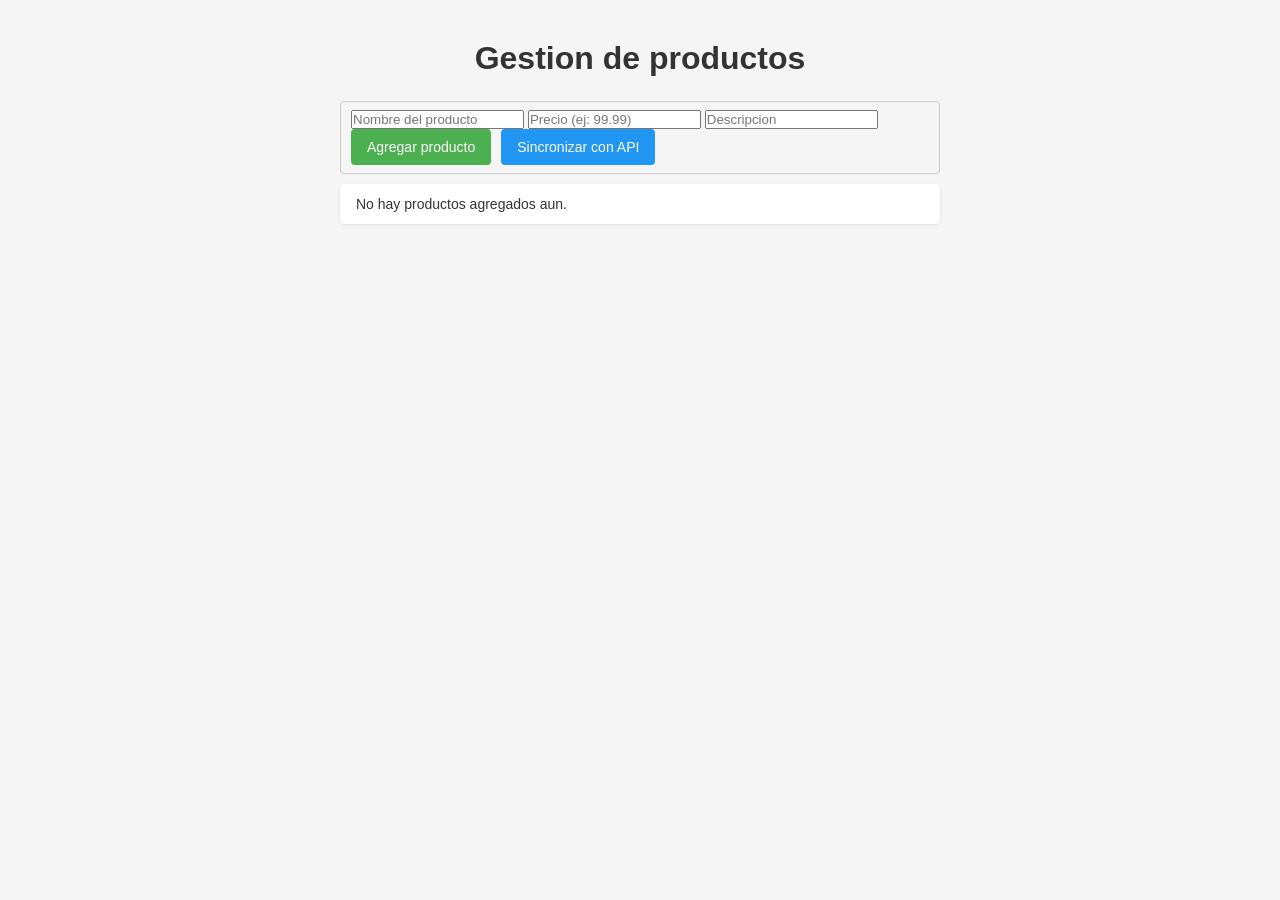
<file: index.html>
<!DOCTYPE html>
<html lang="en">
<head>
    <meta charset="UTF-8">
    <meta name="viewport" content="width=device-width, initial-scale=1.0">
    <link rel="stylesheet" href="styles.css">
    <title>Document</title>
</head>
<body>
    <!-- contenedor principal-->
     <div class="contenedor"> 
        <h1>Gestion de productos</h1>
        <!--Formulario de entrada-->
        <div class="formulario">
            <input type="text" id="nombre" placeholder="Nombre del producto">
            <input type="number" id="precio" placeholder="Precio (ej: 99.99)">
            <input type="text" id="descripcion" placeholder="Descripcion">

            <!--contenedor de los botones--> 
            <div class="botones">
                <button id="btn-agregar"> Agregar producto</button>
                <button id="btn-sincronizar"> Sincronizar con API</button>
            </div>
        </div>
    
     <!--Mensaje de exito o error-->
     <div id="mensaje"></div>

     <!--lista de productos renderizados-->
     <ul id="lista-productos"></ul> 

    </div>

    <!--modulo de javascript-->
    <script type="module" src="app.js"></script>
</body>
</html>
</file>
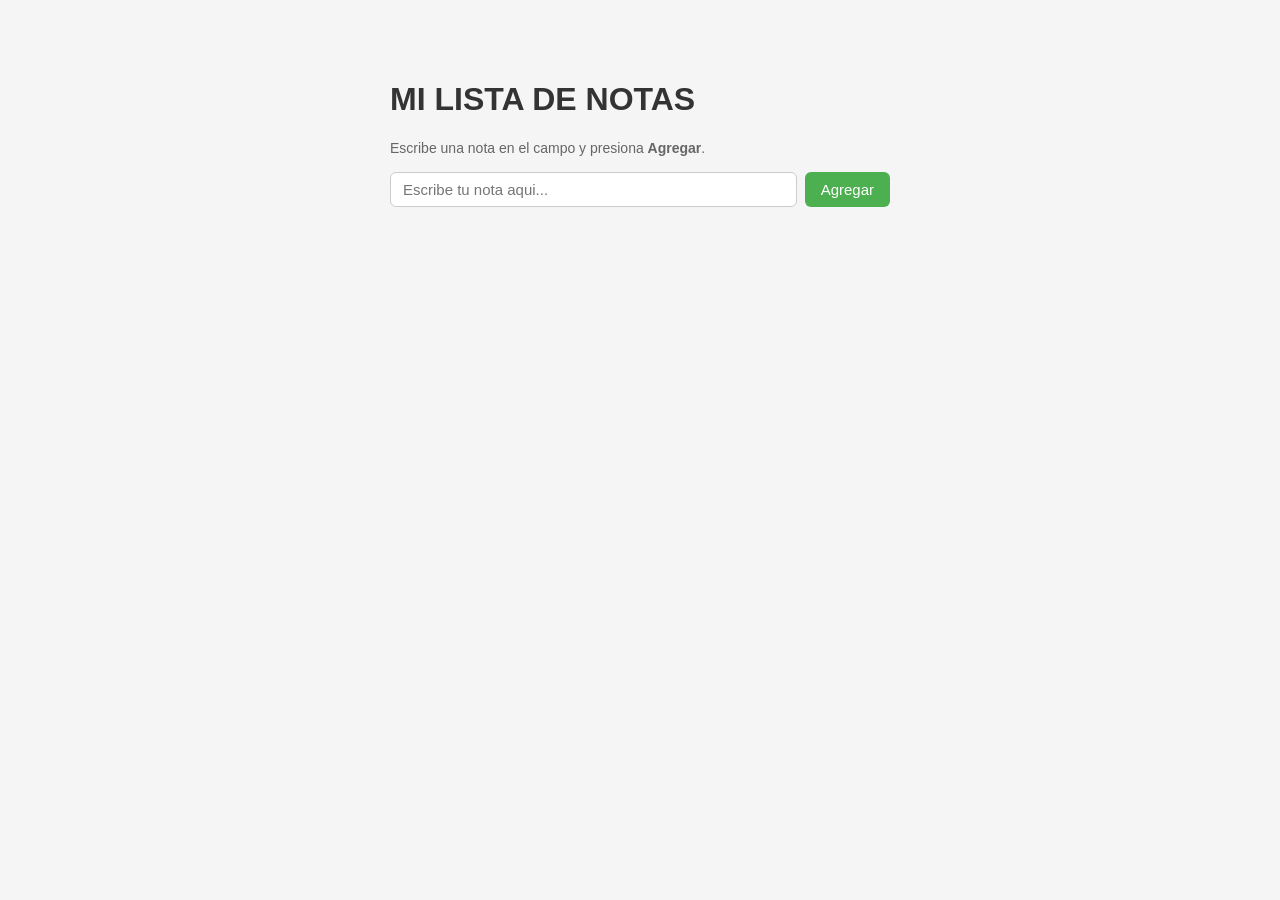
<file: manipulacion_dom.html>
<!DOCTYPE html>
<html lang="en">
<head>
    <meta charset="UTF-8">
    <meta name="viewport" content="width=device-width, initial-scale=1.0">
    <title>Document</title>
    <link rel="stylesheet" href="styless.css">
</head>
<body>
    <!--Titulo e intruccion-->
    <h1>MI LISTA DE NOTAS</h1>
    <p>Escribe una nota en el campo y presiona <strong>Agregar</strong>.</p>

    <!--Input y boton agregar-->
    <div class="controles">
        <input type="text" id="inputNota" placeholder="Escribe tu nota aqui...">
        <button id="btnAgregar">Agregar</button>
    </div>

    <!--Lista donde se renderizan las notas-->
    <ul id="listaNotas"></ul>
    
    <!--archivo javascript-->
    <script src="app.js"></script>
</body>
</html>
</file>
<file: styles.css>
/*reset y base*/

* {
    box-sizing: border-box;
    margin: 0;
    padding:0;
}

body { 
    font-family: Arial,sans-serif;
    background-color: #f5f5f5;
    padding: 40px 20px;
}

/*contenedor principal*/

.contenedor {
    max-width: 600px;
    margin: 0 auto;
}

/*titulo*/
h1{
    text-align: center;
    color: #333;
    margin-bottom: 24px;
}

/*formulario*/
.formulario {
    display: block;
    width: 100%;
    padding: 8px 10px;
    margin-bottom:10px ;
    border: 1px solid #ccc;
    border-radius: 4px;
    font-size: 14px;
}

.formulario input:focus {
    outline: none;
    border-color: #4CAF50;
}

.formulario .botones {
    display: flex;
    gap: 10px;
}

/*botones*/

button {
    padding: 10px 16px;
    border: none;
    border-radius: 4px;
    cursor: pointer;
    font-size: 14px;
    transition: opacity 0.2s;
}

button:hover {
    opacity: 0.85;
}

#btn-agregar {
    background-color: #4CAF50;
    color: white;
}

#btn-sincronizar {
    background-color: #2196f3;
    color: white;
}

/*botones de estado*/

#mensaje {
    padding: 10px 14px;
    border-radius: 4px;
    margin-bottom: 16px;
    font-weight: bold;
    display: none;
}

#mensaje.exito {
    background-color: #d4edda;
    color: #155724;
}

#mensaje.error {
    background-color: #f8d7da;
    color: #721c24;
}

/*lista de productos*/

#lista-productos {
    list-style: none;
    padding: 0;
}

#lista-productos li {
    background: white;
    padding: 12px 16px;
    margin-bottom: 8px;
    border-radius: 4px;
    font-size: 14px;
    color: #333;
    box-shadow: 0 1px 3px rgba(0, 0, 0, 0.1);
}
</file>
<file: styless.css>
/*==ESTILOS GENERALES==*/
body {
    font-family: Arial,sans-serif;
    max-width: 500px;
    margin: 40px auto;
    padding: 20px;
    background-color: #f5f5f5;
}

h1 {
    color: #333;
}

p {
    color: #666;
    font-size: 14px;
}

/*==CONTENEDOR DEL INPUT Y BOTON==*/
.controles {
    display: flex;
    gap: 8px;
    margin-top: 16px;
}

/*==INPUT DEL TEXTO==*/
input[type="text"] {
    flex: 1;
    padding: 8px 12px;
    font-size: 15px;
    border:1px solid #ccc;
    border-radius: 6px;
}

/*==BOTON AGREGAR==*/
button#btnAgregar {
    padding: 8px 16px;
    background-color: #4CAF50;
    color: white;
    border: none;
    border-radius: 6px;
    cursor: pointer;
    font-size: 15px;
}

button#btnAgregar:hover {
    background-color: #45a049;

}

/*==LISTA DE NOTAS==*/
ul#listaNotas {
    list-style: none;
    padding:0;
    margin-top: 20px;
}

/*==CADA NOTA(li)==*/
ul#listaNotas li {
    display: flex;
    justify-content: space-between;
    align-items: center;
    background-color: white;
    padding: 10px 14px;
    margin-bottom: 8px;
    border-radius: 6px;
    border: 1px solid #ddd;
    font-size: 15px;
}

/*==BOTON ELIMINAR==*/
.btnEliminar {
    padding: 4px 10px;
    background-color: #e53935;
    color: white;
    border: none;
    border-radius: 4px;
    cursor: pointer;
    font-size: 13px
}

.btnEliminar:hover {
    background-color: #c62828;
}
</file>
